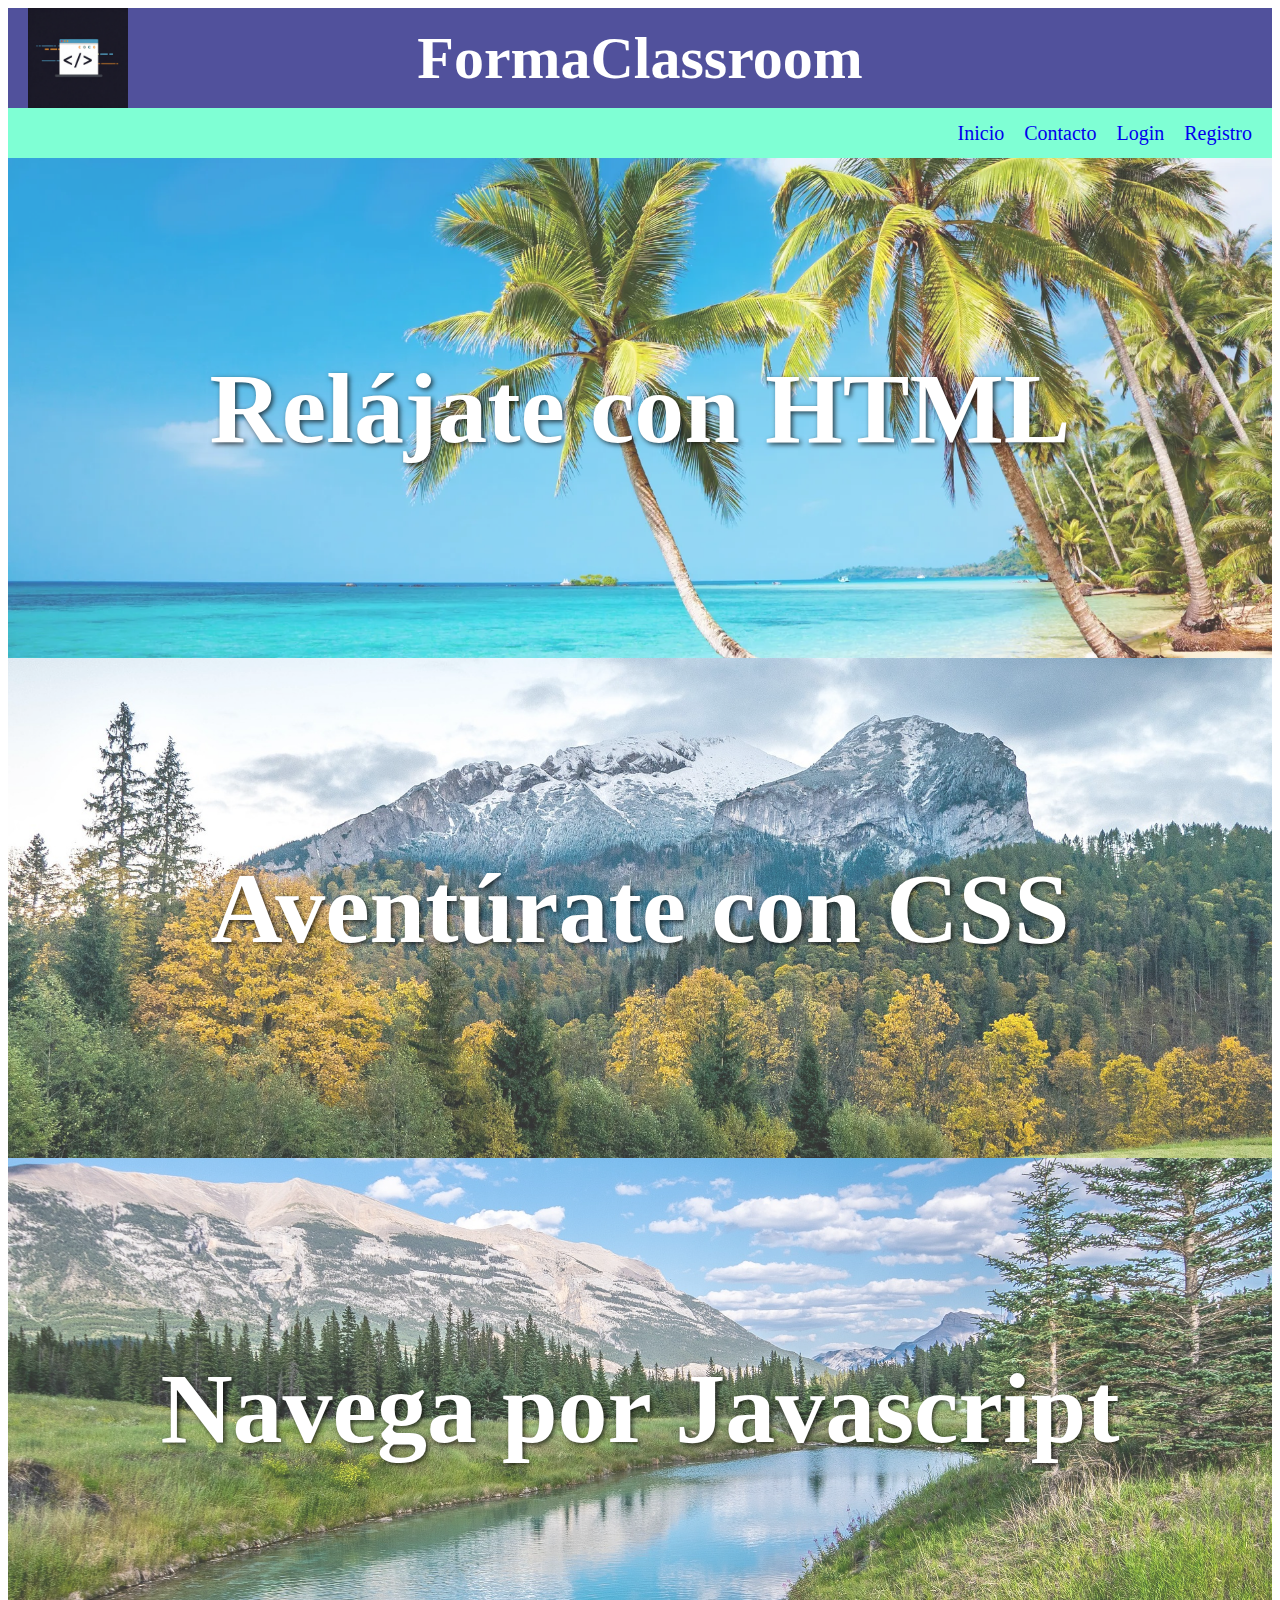
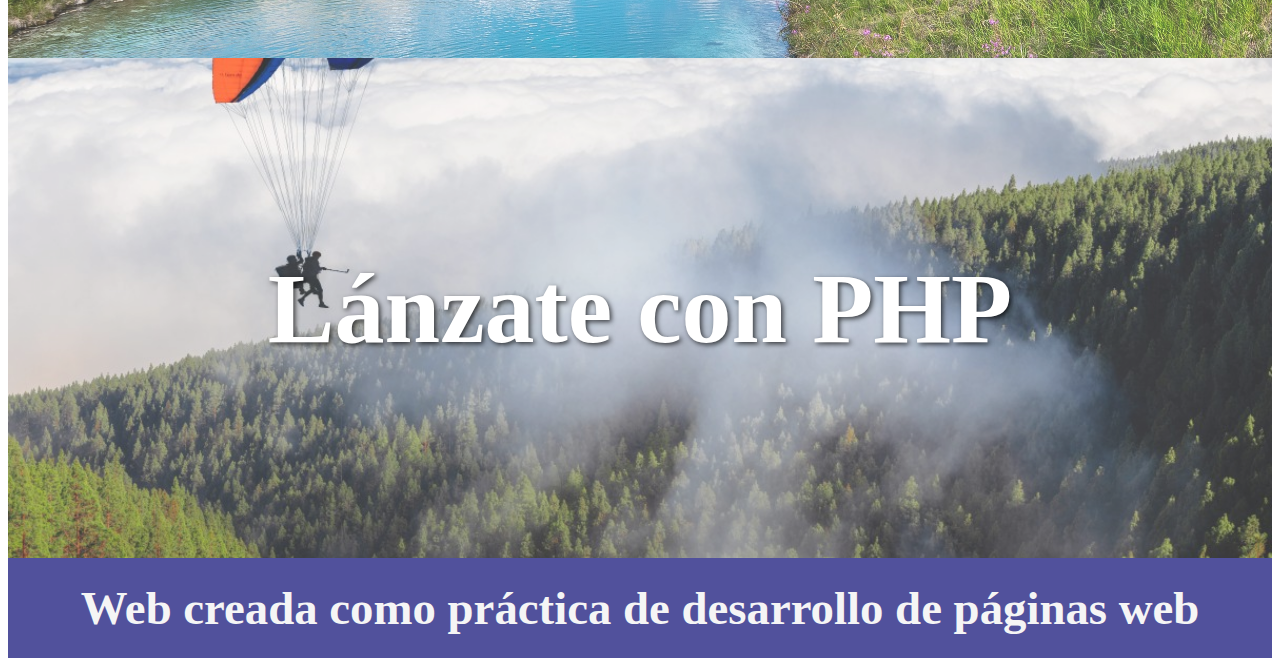
<file: index.html>
<!DOCTYPE html>
<html lang="es">

<head>
    <meta charset="UTF-8">
    <meta name="viewport" content="width=device-width, initial-scale=1.0">
    <title>Web 2</title>
    <link rel="stylesheet" href="css/index.css">
</head>

<body>
    <header>
        <img id=logo src="img/Logo3.jpeg" alt="Logo web2">
        <h1>FormaClassroom</h1>
    </header>
    <nav>
        <ul>
            <li><a href="index.html">Inicio</a></li>
            <li><a href="contacto.html">Contacto</a></li>
            <li><a href="login.html">Login</a></li>
            <li><a href="registro.html">Registro</a></li>
        </ul>
    </nav>
    <section class="seccion1">
        <h3>Relájate con HTML</h3>
        <p>HTML, que significa HyperText Markup Language (Lenguaje de Marcado de Hipertexto), es el estándar para crear y diseñar páginas web. A través de etiquetas y elementos, HTML estructura el contenido de la web, tales como texto, imágenes, enlaces, formularios, y mucho más.</p>
    </section>

    <section class="seccion2">
        <h3>Aventúrate con CSS</h3>
        <p>CSS, que significa Cascading Style Sheets (Hojas de Estilo en Cascada), es un lenguaje utilizado para describir la presentación de un documento escrito en HTML o XML. CSS se utiliza principalmente para diseñar páginas web, controlando aspectos como el diseño, colores, fuentes y espaciado.</p>
    </section>

    <section class="seccion3">
        <h3>Navega por Javascript</h3>
        <p>JavaScript es un lenguaje de programación que se utiliza principalmente para crear contenido dinámico e interactivo en las páginas web. A diferencia de HTML y CSS, que se utilizan para estructurar y diseñar páginas web respectivamente, JavaScript permite a los desarrolladores agregar funcionalidades avanzadas y reaccionar a las acciones del usuario.</p>
    </section>
    <section class="seccion4">
        <h3>Lánzate con PHP</h3>
        <p>PHP, que significa Hypertext Preprocessor (Procesador de Hipertexto), es un lenguaje de programación del lado del servidor diseñado específicamente para el desarrollo web. PHP se utiliza para generar contenido dinámico en las páginas web, lo que permite a los desarrolladores crear aplicaciones web robustas e interactivas.</p>
    </section>
    <footer class="pie_de_pagina">
        <h3>Web creada como práctica de desarrollo de páginas web</h3>

    </footer>
</body>

</html>
</file>
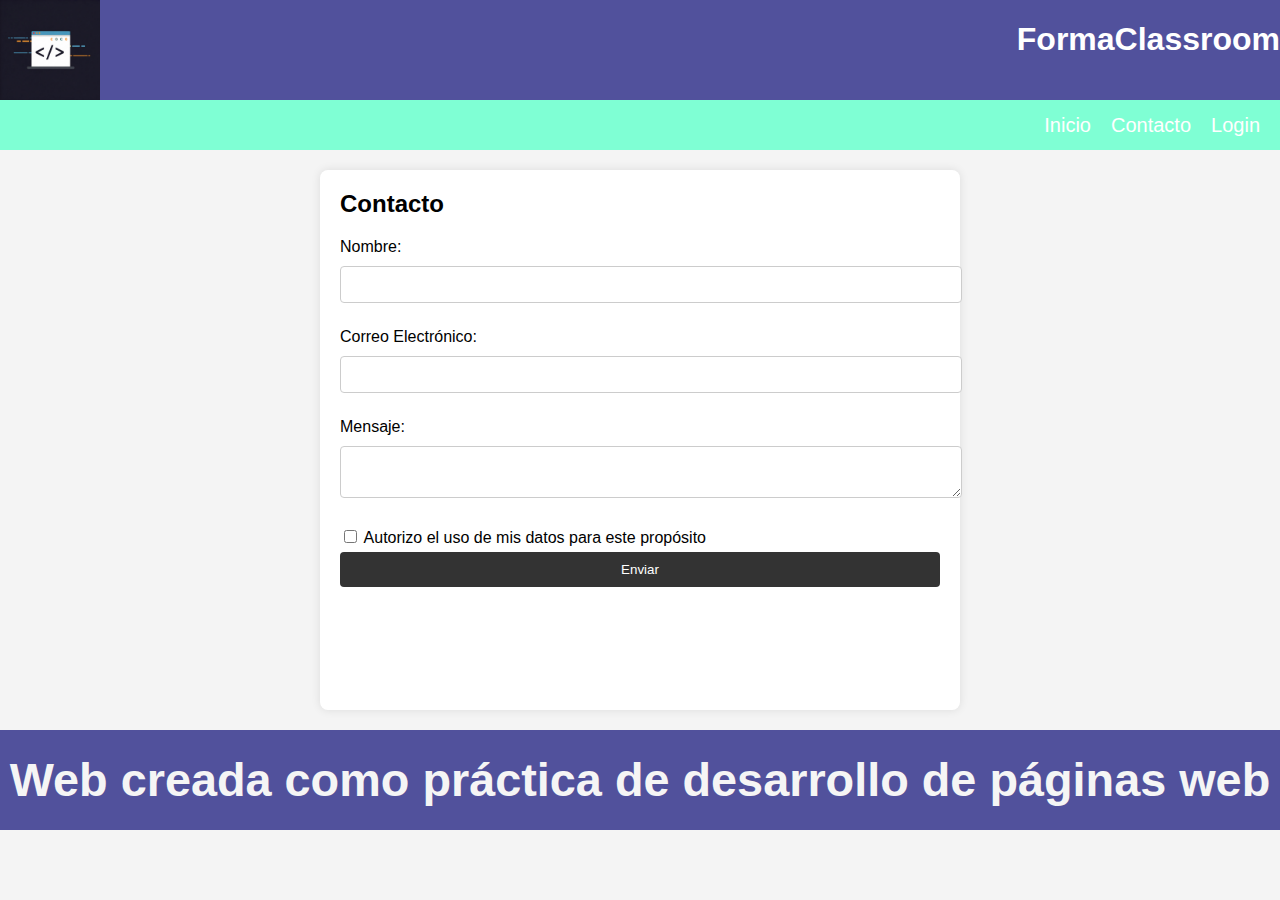
<file: contacto.html>
<!DOCTYPE html>
<html lang="es">

<head>
    <meta charset="UTF-8">
    <meta name="viewport" content="width=device-width, initial-scale=1.0">
    <title>Contacto</title>
    <link rel="stylesheet" href="css/contacto.css">
</head>

<body>
    <header>
        <img id=logo src="img/Logo3.jpeg" alt="Logo web2">
        <h1>FormaClassroom</h1>
    </header>
    <nav>
        <ul>
            <li><a href="index.php">Inicio</a></li>
            <li><a href="contacto.html">Contacto</a></li>
            <li><a href="login.php">Login</a></li>
        </ul>
    </nav>

    <section class="contact">
        <h2>Contacto</h2>
        <form action="/submit" method="post">
            <label for="name">Nombre:</label>
            <input type="text" id="name" name="name" required>

            <label for="email">Correo Electrónico:</label>
            <input type="email" id="email" name="email" required>

            <label for="message">Mensaje:</label>
            <textarea id="message" name="message" required></textarea>
            <label for="authorization" class="checkbox-label"> <input type="checkbox" id="autorizacion"
                    name="authorization" required> Autorizo el uso de mis datos para este propósito </label>

            <button id="btnEnviar" disabled>Enviar</button>
        </form>
    </section>
    <script src="js/contacto.js"></script>

    <footer class="pie_de_pagina">
        <h3>Web creada como práctica de desarrollo de páginas web</h3>

    </footer>
</body>

</html>
</file>
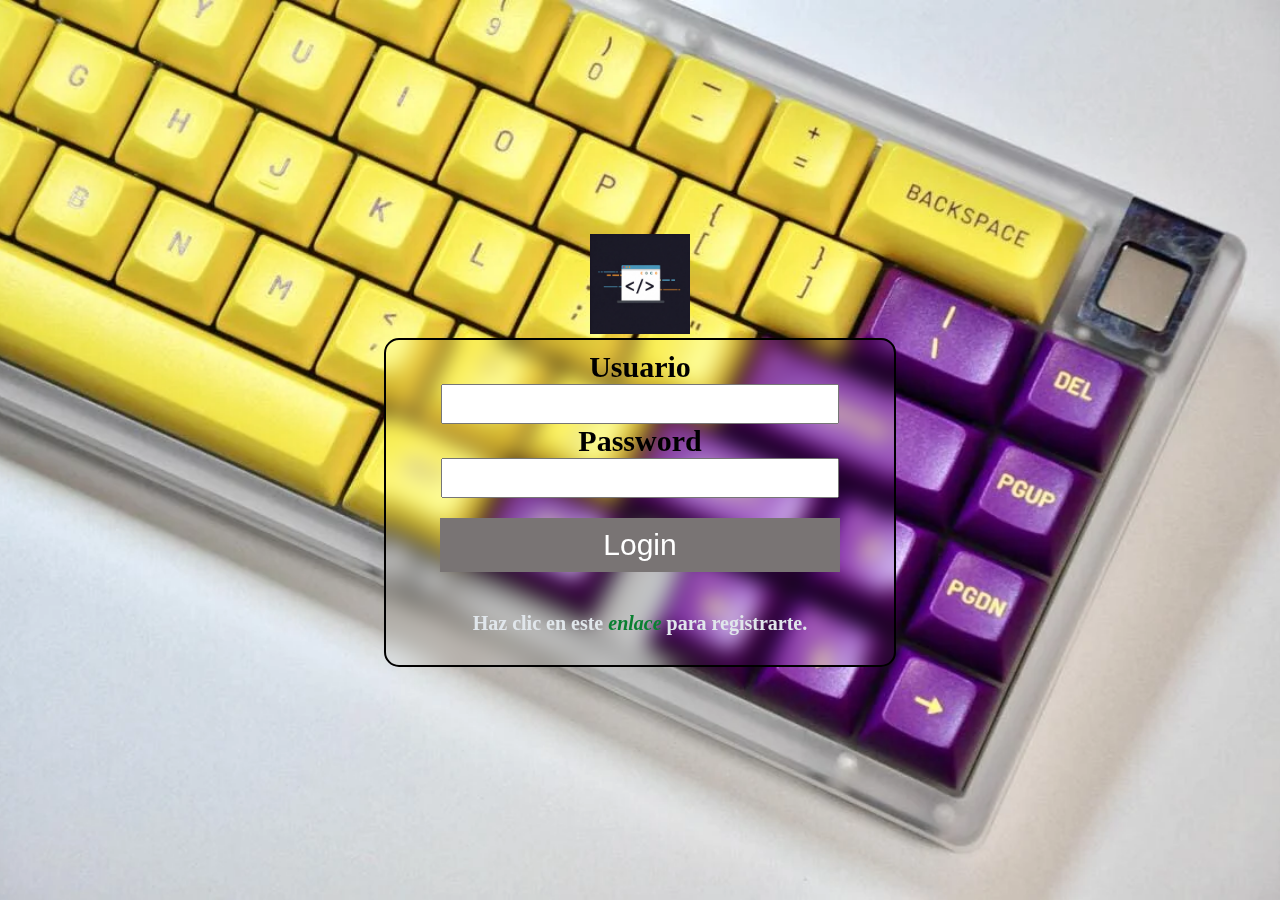
<file: login.html>
<!DOCTYPE html>
<html lang="es">

<head>
    <meta charset="UTF-8">
    <meta name="viewport" content="width=device-width, initial-scale=1.0">
    <title>Web2 - login</title>
    <link rel="stylesheet" href="css/login.css">
    <style>
        body {
            background-image: url(img/Teclado.jpg);
            background-size: cover;
            /* Ajusta la imagen para que cubra toda la pantalla */
            background-position: center;
            /* Centra la imagen */
            background-repeat: no-repeat;
            /* Evita que la imagen se repita */
            margin: 0;
            height: 100vh;

            a {
                color: #3498db;
                /* Cambia el color del texto */
                text-decoration: none;
                /* Elimina el subrayado del enlace */
                font-weight: bold;
                /* Cambia el peso de la fuente a negrita */
            }

            a:hover {
                color: #2980b9;
                /* Cambia el color del texto al pasar el ratón por encima */
                text-decoration: underline;
                /* Añade subrayado al pasar el ratón por encima */
            }

            p {
                font-size: 20px;
                color: #e0e6eb;
                /* Cambia el color del texto */
                text-decoration: none;
                /* Elimina el subrayado del enlace */
                font-weight: bold;
                /* Cambia el peso de la fuente a negrita */
            }
        }
    </style>
</head>

<body>
    <div>
        <a href="index.html"><img src="img/Logo3.jpeg" alt="logo"></a>
        <form action="" method="get" id="formulario">
            <!--Para introducir formularios en los que los usuarios puedan interactuar-->
            <label for=""> <!--Etiquetas-->
                <strong>Usuario</strong>
            </label>
            <input type="text" name="" id="usuario"> <!--Para que el usuario pueda interactuar-->
            <label for="password">
                <strong>Password</strong>
            </label>
            <input type="password" name="" id="password">
            <button> <!--Para introducir un boton para enviar los datos cubiertos en las label-->
                Login
            </button>
            <p>Haz clic en este <a class="enlace" href="registro.php"><strong><i>enlace</i></strong></a> para registrarte.</p>
        </form>
    </div>
    <script src="js/login.js"></script>

</body>

</html>
</file>
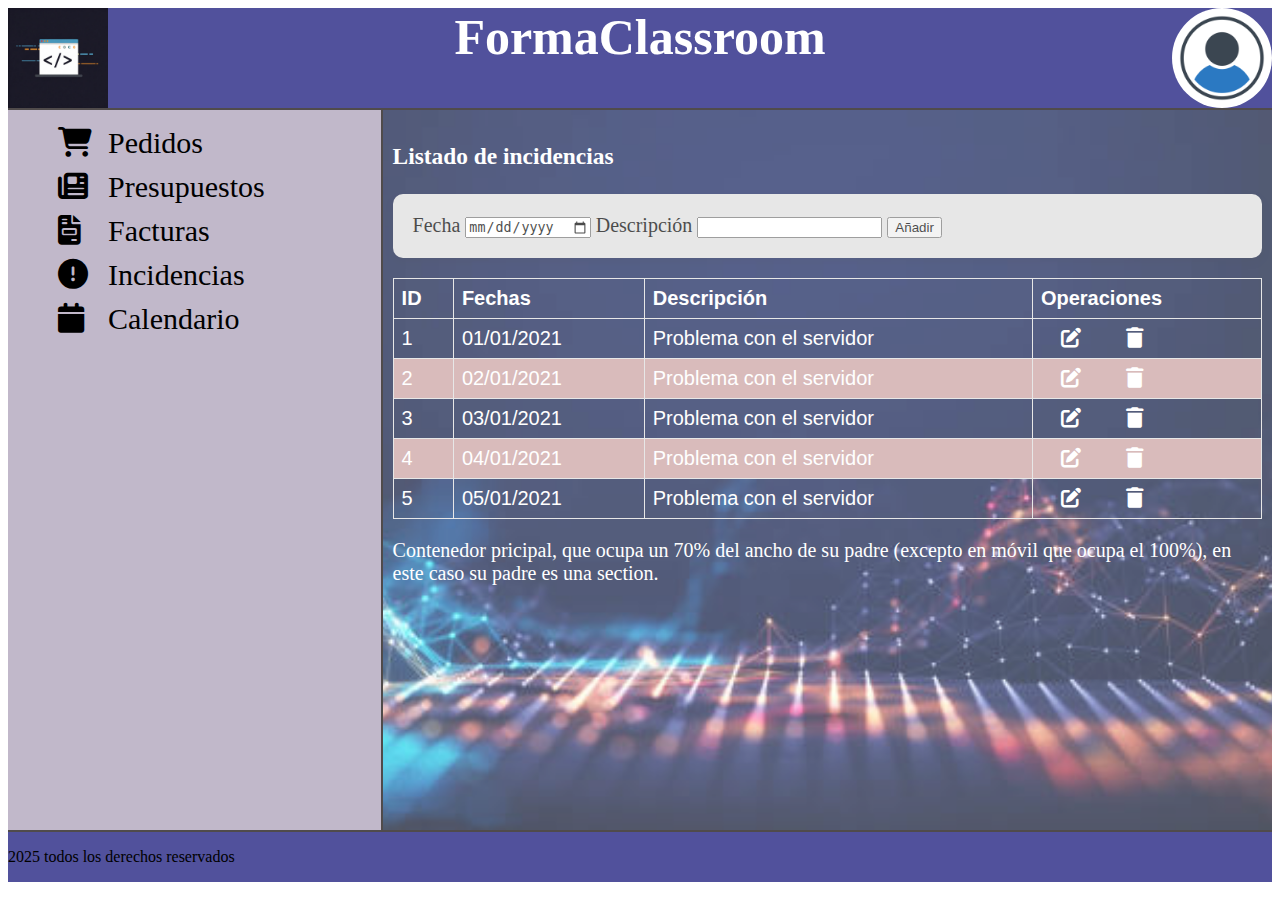
<file: main.html>
<!DOCTYPE html>
<html lang="es">

<head>
    <meta charset="UTF-8">
    <meta name="viewport" content="width=device-width, initial-scale=1.0">
    <title>Main</title>
    <link rel="stylesheet" href="css/main.css">
    <link rel="stylesheet" href="https://cdnjs.cloudflare.com/ajax/libs/font-awesome/6.7.2/css/all.min.css"
        integrity="sha512-Evv84Mr4kqVGRNSgIGL/F/aIDqQb7xQ2vcrdIwxfjThSH8CSR7PBEakCr51Ck+w+/U6swU2Im1vVX0SVk9ABhg=="
        crossorigin="anonymous" referrerpolicy="no-referrer" />
</head>

<body>
    <header>
        <img src="img/Logo3.jpeg" alt="Logo3">
        <div>
            <h1>FormaClassroom</h1>
            <style>
                h1 {
                    color: white;
                    font-size: 50px;
                    font-weight: bold;
                    display: inline;
                }
            </style>
        </div>
        <div>
            <img class="imgUser" src="img/usuario.png" alt="Imagen Usuario">
            <div class="userMenu">
                <ul id="userMenu" style="display: none;"> <!--Se podría hacer en el archivo css con #userMenu-->
                    <li>
                        <a href="">Datos de usuario</a>
                    </li>
                    <li>
                        <a href="index.php">Cerrar sesión</a>
                    </li>
                </ul>
            </div>
        </div>

    </header>
    <main>
        <aside> <!--Menú lateral-->
            <ul>
                <li><i class="fa-solid fa-cart-shopping"></i>Pedidos</li>
                <li><i class="fa-solid fa-newspaper"></i>Presupuestos</li>
                <li><i class="fa-solid fa-file-invoice"></i>Facturas</li>
                <li><i class="fa-solid fa-circle-exclamation"></i>Incidencias</li>
                <li><i class="fa-solid fa-calendar"></i>Calendario</li>
            </ul>
        </aside>
        <div class="asideMovil">
            <i id="burguer" class="fa-solid fa-bars"></i>
            <ul id="asideMovil">
                <li><i class="fa-solid fa-cart-shopping"></i>Pedidos</li>
                <li><i class="fa-solid fa-newspaper"></i>Presupuestos</li>
                <li><i class="fa-solid fa-file-invoice"></i>Facturas</li>
                <li><i class="fa-solid fa-circle-exclamation"></i>Incidencias</li>
                <li><i class="fa-solid fa-calendar"></i>Calendario</li>
            </ul>
        </div>
        <section class="contenedorPrincipal">
            <h3>Listado de incidencias</h3>
            <div class="incidencias">
                <form action="" id="formIncidencias">
                    <label for="fecha">Fecha</label>
                    <input type="date" name="fecha" id="fecha">
                    <label for="descripcion">Descripción</label>
                    <input type="text" name="descripcion" id="descripcion">
                    <button>Añadir</button>
                </form>
            </div>
            <div class="lista">
                <table id="tablaIncidencias">
                    <thead>
                        <th>ID</th>
                        <th>Fechas</th>
                        <th>Descripción</th>
                        <th>Operaciones</th>
                    </thead>
                    <tbody id="tbodyIncidencias">
                        <tr>
                            <td>1</td>
                            <td>01/01/2021</td>
                            <td>Problema con el servidor</td>
                            <td>
                                <i class="fa-solid fa-pen-to-square"></i>
                                <i class="fa-solid fa-trash"></i>
                            </td>
                        </tr>
                        <tr>
                            <td>2</td>
                            <td>02/01/2021</td>
                            <td>Problema con el servidor</td>
                            <td>
                                <i class="fa-solid fa-pen-to-square"></i>
                                <i class="fa-solid fa-trash"></i>
                            </td>
                        </tr>
                        <tr>
                            <td>3</td>
                            <td>03/01/2021</td>
                            <td>Problema con el servidor</td>
                            <td>
                                <i class="fa-solid fa-pen-to-square"></i>
                                <i class="fa-solid fa-trash"></i>
                            </td>
                        </tr>
                        <tr>
                            <td>4</td>
                            <td>04/01/2021</td>
                            <td>Problema con el servidor</td>
                            <td>
                                <i class="fa-solid fa-pen-to-square"></i>
                                <i class="fa-solid fa-trash"></i>
                            </td>
                        </tr>
                        <tr>
                            <td>5</td>
                            <td>05/01/2021</td>
                            <td>Problema con el servidor</td>
                            <td>
                                <i class="fa-solid fa-pen-to-square"></i>
                                <i class="fa-solid fa-trash"></i>
                            </td>
                        </tr>
                </table>
            </div>


            <p>Contenedor pricipal, que ocupa un 70% del ancho de su padre (excepto en móvil que ocupa el 100%), en este
                caso su padre es una section.</p>
        </section>
    </main>
    <footer>
        <p> 2025 todos los derechos reservados</p>
    </footer>
    <script src="js/main.js"></script>

</body>

</html>
</file>
<file: css/index.css>
header {
    color: white;
    height: 100px;
    display: flex;
    justify-content: center;
    align-items: center;
    background-color: rgb(81, 81, 156);
    position: relative;
    /* Para posicionar el logo */
}

header img {
    position: absolute;
    left: 20px;
    /* Posicionar el logo a la izquierda */
    width: 100px;
    height: 100px;
}

header h1 {
    font-size: 60px;
    margin: 0;
    /* Eliminar márgenes */
}

nav {
    display: flex;
    align-items: center;
    justify-content: flex-end;
    background-color: aquamarine;
    height: 50px;
}

section {
    height: 500px;
}

footer {
    height: 100px;
}

nav ul {
    display: flex;
    /*hijos uno al lado del otro*/
    list-style-type: none;
    /*Para quitar los puntos o los números de las listas*/
}

nav ul li {
    margin-right: 20px;
    font-size: 20px;
}

nav ul li a {
    text-decoration: none;
    /*Para quitar el subrayado de los textos de a (en este caso texto) en line */
}

.seccion1,
.seccion2,
.seccion3,
.seccion4 {
    position: relative;
    display: flex;
    flex-direction: column;
    justify-content: center;
    align-items: center;
}

.seccion1::before {
    content: "";
    position: absolute;
    top: 0;
    left: 0;
    width: 100%;
    height: 100%;
    background-image: url("../img/Playa.webp");
    /*dos puntos para volver atrás en carpetas o directorios*/
    background-size: cover;
    background-position: center;
    opacity: 0.8;
    /* Ajusta el valor de opacidad según tus necesidades */
    z-index: -1;
    /* Coloca la imagen detrás del contenido */
}

.seccion2::before {
    content: "";
    position: absolute;
    top: 0;
    left: 0;
    width: 100%;
    height: 100%;
    background-image: url("../img/montana.jpg");
    background-size: cover;
    background-position: center;
    opacity: 0.8;
    /* Ajusta el valor de opacidad según tus necesidades */
    z-index: -1;
    /* Coloca la imagen detrás del contenido */
}

.seccion3::before {
    content: "";
    position: absolute;
    top: 0;
    left: 0;
    width: 100%;
    height: 100%;
    background-image: url("../img/Rio.jpg");
    background-size: cover;
    background-position: center;
    opacity: 0.8;
    /* Ajusta el valor de opacidad según tus necesidades */
    z-index: -1;
    /* Coloca la imagen detrás del contenido */
}

.seccion4::before {
    content: "";
    position: absolute;
    top: 0;
    left: 0;
    width: 100%;
    height: 100%;
    background-image: url("../img/Paracaidas.jpg");
    background-size: cover;
    background-position: center;
    opacity: 0.8;
    /* Ajusta el valor de opacidad según tus necesidades */
    z-index: -1;
    /* Coloca la imagen detrás del contenido */
}

.seccion1 h3,
.seccion2 h3,
.seccion3 h3,
.seccion4 h3 {
    font-size: 100px;
    color: white;
    position: relative;
    z-index: 2;
    border: none;
    text-shadow: 2px 2px 5px rgba(0, 0, 0, 0.7);
    /* Añade sombra al texto para destacarlo más */
}

.pie_de_pagina {
    display: flex;
    justify-content: center;
    align-items: center;
    background-color: rgb(81, 81, 156);
    font-size: 40px;
    color: whitesmoke;
}

.pie_de_pagina h3 {
    border: none;
}

section P {
    display: none;
}

section h3:hover+p {
    display: block;
    color: white;
    background-color: rgb(81, 81, 156);
    width: 80%;
}

/*Estilo para pantallas pequeñas*/
@media (max-width: 768px) {
    header h1 {
        display: none;
        /*Para ocultar el texto de h1 en pantallas pequeñas*/
    }

    header {
        justify-content: space-around;
        /*Para centrar dejando el espacio libre a los lados*/
    }

    nav ul {
        justify-content: center;
    }

    .seccion1 h3 {
        font-size: 40px;
        color: white;
        position: relative;
        z-index: 2;
        border: none;
        text-shadow: 2px 2px 5px rgba(0, 0, 0, 0.7);
    }

    .seccion2 h3 {
        font-size: 40px;
        color: white;
        position: relative;
        z-index: 2;
        border: none;
        text-shadow: 2px 2px 5px rgba(0, 0, 0, 0.7);
    }

    .seccion3 h3 {
        font-size: 40px;
        color: white;
        position: relative;
        z-index: 2;
        border: none;
        text-shadow: 2px 2px 5px rgba(0, 0, 0, 0.7);
    }

    .seccion4 h3 {
        font-size: 40px;
        color: white;
        position: relative;
        z-index: 2;
        border: none;
        text-shadow: 2px 2px 5px rgba(0, 0, 0, 0.7);
    }

    .pie_de_pagina h3 {
        font-size: 30px;
        position: relative;
        border: none;
        text-shadow: 2px 2px 5px rgba(0, 0, 0, 0.7);
    }
}
</file>
<file: css/contacto.css>
/* styles.css */
body {
    font-family: Arial, sans-serif;
    margin: 0;
    padding: 0;
    background-color: #f4f4f4;
}

header {
    color: white;
    height: 100px;
    display: flex;
    justify-content: space-between;
    background-color: rgb(81, 81, 156);
}

nav {
    display: flex;
    justify-content: flex-end;
    align-items: center;
    background-color: aquamarine;
    height: 50px;
    display: flex;
    align-items: center;
    justify-content: right;
}

nav ul {
    display: flex;
    /*hijos uno al lado del otro*/
    list-style-type: none;
    /*Para quitar los puntos o los números de las listas*/

}

nav ul li {
    margin-right: 20px;
    font-size: 20px;
    align-items: center;
}

nav ul li a {
    color: white;
    text-decoration: none;
}

nav ul li a:hover {
    text-decoration: underline;
}

section {
    height: 500px;
}

.contact {
    margin: 20px auto;
    padding: 20px;
    width: 80%;
    max-width: 600px;
    background-color: white;
    border-radius: 8px;
    box-shadow: 0 0 10px rgba(0, 0, 0, 0.1);
}

.contact h2 {
    margin-top: 0;
}

.contact label {
    display: block;
    margin: 10px 0 5px;
}

.contact input[type="text"],
.contact input[type="email"],
.contact textarea {
    width: 100%;
    padding: 10px;
    margin: 5px 0 15px;
    border: 1px solid #ccc;
    border-radius: 4px;
}

.contact button {
    display: block;
    width: 100%;
    padding: 10px;
    background-color: #333;
    color: white;
    border: none;
    border-radius: 4px;
    cursor: pointer;
}

.contact button:hover {
    background-color: #555;
}

footer {
    height: 100px;
}

.pie_de_pagina {
    display: flex;
    justify-content: center;
    align-items: center;
    background-color: rgb(81, 81, 156);
    font-size: 40px;
    color: whitesmoke;
}

.pie_de_pagina h3 {
    border: none;
}
</file>
<file: css/login.css>
body>div{ /*Para seleccionar al primer hijo del body*/
 width: 40%;
 margin: 0 auto;
 text-align: center;
}

img{
    width: 100px;
    height: 100px;
}
body{
    height: 100vh; /*Seleccionado que el body ocupe el 100% de la pantalla así es como centraremos el div*/
    display: flex;
    align-items: center;
    background-color: aqua;
    align-items: center;
}
form{
    border: 2px solid black;
    border-radius: 15px;
    display: flex;
    flex-direction: column; /*Para poner uno encima del otro*/
    font-size: 30px; 
    align-items: center;
    padding: 10px;
    z-index: 1;
    backdrop-filter: blur(10px);
}
form input{
    font-size: 30px;
    width: 80%;
}
button{
    font-size: 30px;
    margin: 20px;
    padding: 10px;
    width: 82%;
    background-color: rgb(121, 116, 116);
    color: white;
    border: none;
}
.enlace{
    font-size: 20px;
    color: rgb(10, 127, 49);
}
@media (max-width: 768px) {
    body>div{ /*Para seleccionar al primer hijo del body*/
        width: 90%;
        margin: 0 auto;
        text-align: center;
       }

}
</file>
<file: css/main.css>
.logo3 {
    height: 100px;
    width: 100px;
}

/** {
    border: 1px solid red;
}*/

header {
    background-color: rgb(81, 81, 156);
    height: 100px;
    width: 100%;
    margin: 0 auto;
    display: flex;
    justify-content: space-between;
    border-bottom: 2px solid #504b4b;
}


.imgUser {
    height: 100%;
    width: 100px;
    border-radius: 50%;
    /*para que sea redondo*/
    background-color: white;

}

#userMenu {
    display: none;
    position: fixed;
    background-color: white;
    box-shadow: 0 4px 8px rgba(0, 0, 0, 0.1);
    right: 10px;
    top: 100px;
    /* Ajusta según sea necesario */
    z-index: 1000;
   
}

#userMenu li {
    list-style: none;
    margin: 0;
    padding: 10px;
    border-bottom: 1px solid #ccc;
}

#userMenu li a {
    text-decoration: none;
    color: black;
    display: block;
    padding: 10px;
}

aside {
    width: 30%;
    background-color: rgb(193, 184, 202);
    border-right: 2px solid #504b4b;
}

.asideMovil {
    display: none;
}

.contenedorPrincipal {
    width: 70%;
    padding: 10px;
    font-size: 20px;
    color: white;
    background-image: url("../img/Fondo-Main.jpg"); /* URL de la imagen de fondo */
    /* Otras propiedades de fondo (opcional) */
    background-size: cover; /* Ajusta la imagen para cubrir toda el área */
    background-position: center; /* Centra la imagen */
    background-repeat: no-repeat; /* Evita repetir la imagen */
    opacity: 0.7;
    overflow: auto;//*Para que el contenido se desplace si es necesario sin sobrepasar el footer por ejemplo*/
}

main {
    height: 80vh;
    display: flex;
  
}

aside ul {
    list-style: none;
}

aside li {
    font-size: 30px;
    margin: 10px;
}

aside i {
    margin-right: 20px;
    width: 30px;

}
footer{
    background-color:  rgb(81, 81, 156);
    width: 100%;
    margin: 0 auto;
    display: flex;
    justify-content: space-between;
    border-top: 2px solid #504b4b;
}
.incidencias {
      
    background-color: #dddddd; /* Fondo con opacidad */
    padding: 20px; /* Espaciado interno */
    border-radius: 10px; /* Bordes redondeados */
    box-shadow: 0 4px 8px rgba(0, 0, 0, 0.1); /* Sombra */
    margin-bottom: 20px; /* Espaciado inferior */
    color: black;
}
table {
    font-family: arial, sans-serif;
    border-collapse: collapse;
    width: 100%;
  }
  
  td, th {
    
    border: 1px solid #dddddd;
    text-align: left;
    padding: 8px;
  }
  td i{
    margin-left: 20px;
    margin-right: 20px;
  }
  
  tr:nth-child(even) {
    background-color: #ca9f9f;
  }

@media (max-width: 768px) {
    body {
        display: flex;
        flex-direction: column;
        min-height: 100vh; /* Ocupa toda la altura de la viewport */
    }/*Esta regla hace que el cuerpo de la página sea un contenedor flex con dirección de columna. Esto asegura que los elementos hijos (como header, main y footer) se apilen verticalmente y ocupen todo el espacio disponible.*/
    header h1 {
        display: none;
    }

    .logo3 {
        height: 100px;
        width: 100px;
    }

    header {
        background-color: rgb(81, 81, 156);
        height: 100px;
        width: 100%;
        margin: 0 auto;
        display: flex;
        justify-content: space-between;
    }

    aside {
        display: none;
    }

    .contenedorPrincipal {
        width: 100%;
        font-size: 20px;
        color: white;
        background-image: url("../img/Fondo-Main.jpg"); /* URL de la imagen de fondo */
        /* Otras propiedades de fondo (opcional) */
        background-size: cover; /* Ajusta la imagen para cubrir toda el área */
        background-position: center; /* Centra la imagen */
        background-repeat: no-repeat; /* Evita repetir la imagen */
        opacity: 0.7;
    }

    .asideMovil {
        display: block;
    }

    main {
        flex-direction: column;
        flex: 1; /* Ocupa todo el espacio restante después de header y footer */
    }

    #asideMovil {
        list-style: none;
        display: none;
        font-size: 20px;
        padding-left: 0;
        
    }

    #burguer {
        display: block;
        font-size: 30px;
        margin: 10px;
    }

    #asideMovil li {
        margin: 10px;
        border-bottom: 1px solid #504b4b;
    }
    #asideMovil li i {
        margin-right: 20px;
        width: 30px;
    }

}
</file>
